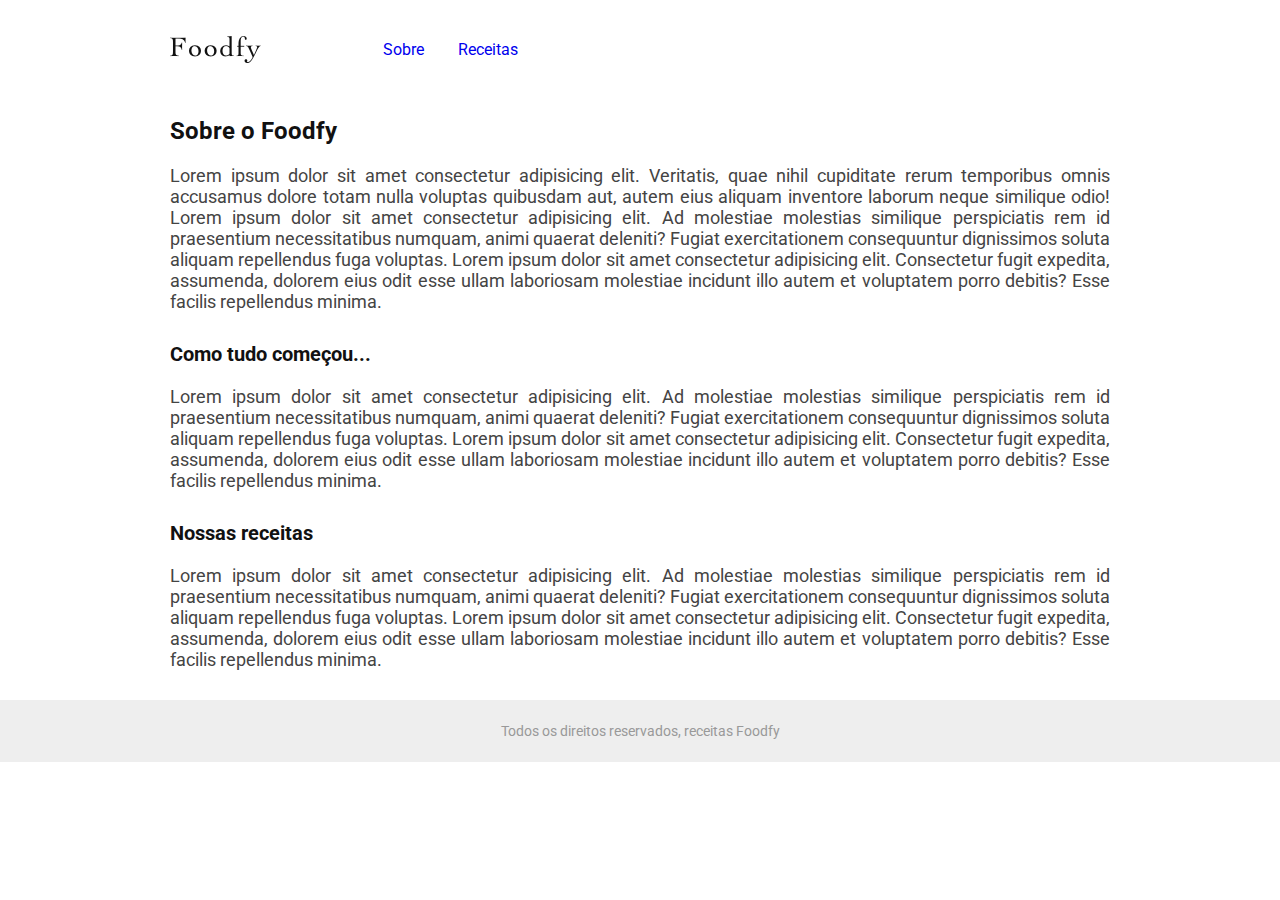
<file: sobre.html>
<!DOCTYPE html>
<html lang="pt-br">
<head>
    <meta charset="UTF-8">
    <meta name="viewport" content="width=device-width, initial-scale=1.0">
    <link rel="icon" href="assets/favicon.ico" type="image/png" />
    <link rel="stylesheet" href="styles.css">
    <title>Foodfy</title>
</head>
<body>
    <header>
        
        <div id = "main">
            
           <div class="logo">
            <a href="index.html"><img src="assets/logo.png" alt="logomarca"></a>
           </div>
           
           <div class="nav">
            <a href="sobre.html"> Sobre</a>
            <a href="receitas.html"> Receitas</a>

           </div>
            
        </div>

    </header>
     <div id="content-about">
        <h1>Sobre o Foodfy</h1>
        <p>  Lorem ipsum dolor sit amet consectetur adipisicing elit. Veritatis, 
            quae nihil cupiditate rerum temporibus omnis accusamus dolore totam nulla voluptas quibusdam aut, 
            autem eius aliquam inventore laborum neque similique odio! Lorem ipsum dolor sit amet consectetur adipisicing 
            elit. Ad molestiae molestias similique perspiciatis rem id praesentium necessitatibus numquam, 
            animi quaerat deleniti? Fugiat exercitationem consequuntur dignissimos soluta aliquam repellendus fuga voluptas.
            Lorem ipsum dolor sit amet consectetur adipisicing elit. Consectetur fugit expedita, assumenda,
            dolorem eius odit esse ullam laboriosam molestiae incidunt illo autem et voluptatem porro debitis?
            Esse facilis repellendus minima.</p>
 

        <h3>Como tudo começou...</h3>
        <p>Lorem ipsum dolor sit amet consectetur adipisicing elit. Ad molestiae molestias similique perspiciatis 
            rem id praesentium necessitatibus numquam, animi quaerat deleniti? Fugiat exercitationem consequuntur
            dignissimos soluta aliquam repellendus fuga voluptas. Lorem ipsum dolor sit amet consectetur adipisicing elit.
            Consectetur fugit expedita, assumenda, dolorem eius odit esse ullam laboriosam molestiae incidunt illo autem 
            et voluptatem porro debitis? Esse facilis repellendus minima.</p>
 

        <h3>Nossas receitas</h3>
        <p>Lorem ipsum dolor sit amet consectetur adipisicing elit. Ad molestiae molestias similique perspiciatis
            rem id praesentium necessitatibus numquam, animi quaerat deleniti? Fugiat exercitationem consequuntur 
            dignissimos soluta aliquam repellendus fuga voluptas. Lorem ipsum dolor sit amet consectetur adipisicing elit. 
            Consectetur fugit expedita, assumenda, dolorem eius odit esse ullam laboriosam molestiae incidunt illo autem 
            et voluptatem porro debitis? Esse facilis repellendus minima.</p>
    </div>
 



    <div class="footer-box">
        <footer>
        <p> Todos os direitos reservados, receitas Foodfy</p>
        </footer>

    </div>
    
</body>
</html>
</file>
<file: styles.css>
@import url('https://fonts.googleapis.com/css2?family=Roboto:wght@400;700&display=swap');
     :root {
        --color--pink: #FBDFDB;
        --color--black: #111111;
        --color--text: #777777;
    }
    
    * {
        font-family: 'Roboto', sans-serif;
        text-decoration: none;
        margin: 0;
    }
    
    body {
        width: 100%;
        color: black;
        margin-top: 36.1px;
    }
    
    #main {
        width: 940px;
        display: flex;
        margin: 0 auto;
    }
    
    .logo {
        width: 90.6px;
    }
    
    .nav {
        margin-left: 122.8px;
        padding-top: 4px;
        color: var(--color--black);
        font-size: 16px;
    }
    
    .nav a {
        padding-right: 30px;
    }
    
    a:visited {
        color: var(--color--black);
    }
    
    .content {
        width: 940px;
        margin: 0 auto;
        margin-top: 36px;
        border-radius: 30px;
        background-color: var(--color--pink);
        display: flex;
    }
    
    .text-content h1 {
        width: 305px;
        margin: 117px 0 0 60px;
        color: var(--color--black);
        font-size: 32px;
    }
    
    .text-content p {
        width: 386px;
        margin: 10px 0 117px 60px;
        opacity: 0.7;
        color: var(--color--black);
        font-size: 18px;
        line-height: 28px;
    }
    
    .image-chef {
        width: 216px;
        margin: 66px 100px 0 148px;
    }
    
    #wrapper {
        width: 940px;
        margin: 0 auto;
        margin-top: 50px;
        margin-bottom: 50px;
    }
    
    #wrapper img {
        width: 300px;
        border-radius: 15px;
    }
    
    .cards {
        margin-top: 20px;
        display: grid;
        grid-template-columns: 1fr 1fr 1fr;
        gap: 20px;
    }
    
    .card-image {
        width: 300px;
    }
    
    .card-title p {
        font-size: 18px;
        color: var(--color--black);
    }
    
    .card-info p {
        font-size: 14px;
        color: var(--color--text);
    }
    
    .footer-box {
        width: 100%;
        height: 62px;
        margin-top: 50px;
        position: absolute;
        bottom: 0;
        display: contents;
    }
    
    footer p {
        background: #EEEEEE;
        padding: 23px 0px 23px 0px;
        font-size: 14px;
        color: #999999;
        text-align: center;
    }
    /* ============= Page Sobre =============*/
    
    #content-about {
        width: 940px;
        margin: 0 auto;
        margin-top: 50px;
    }
    
    #content-about h1 {
        font-size: 24px;
        color: var(--color--black);
    }
    
    #content-about h3 {
        font-size: 20px;
        color: var(--color--black);
    }
    
    #content-about p {
        margin: 20px 0 30px 0;
        text-align: justify;
        color: #444444;
        font-size: 18px;
    }
    /* ============= MODAL =============*/
    
    .modal-overlay {
        background: rgba(0, 0, 0, 0.3);
        width: 100%;
        height: 100%;
        top: 0;
        opacity: 0;
        visibility: hidden;
        display: flex;
        justify-content: center;
        align-items: center;
        position: fixed;
    }
    
    .modal {
        background: white;
        width: 660px;
        height: 413px;
        border-radius: 16px;
        position: relative;
        text-align: center;
    }
    
    .close-modal {
        width: 100%;
        cursor: pointer;
        font-size: 16px;
        color: #999999;
        overflow: hidden;
        margin-top: 10%;
    }
    
    .close-modal span {
        bottom: 0;
    }
    /*--- MODAL ACTIVE---*/
    
    .modal-overlay.active {
        opacity: 1;
        visibility: visible;
    }
    
    .modal-image {
        overflow: hidden;
        width: 600px;
        height: 200px;
        margin: 30px;
        border-radius: 15px;
    }
    
    .modal-description {
        text-align: center;
    }
    
    .modal-title p {
        font-size: 18px;
        color: var(--color--black);
    }
    
    .modal-text p {
        font-size: 14px;
        color: var(--color--text);
    }
</file>
